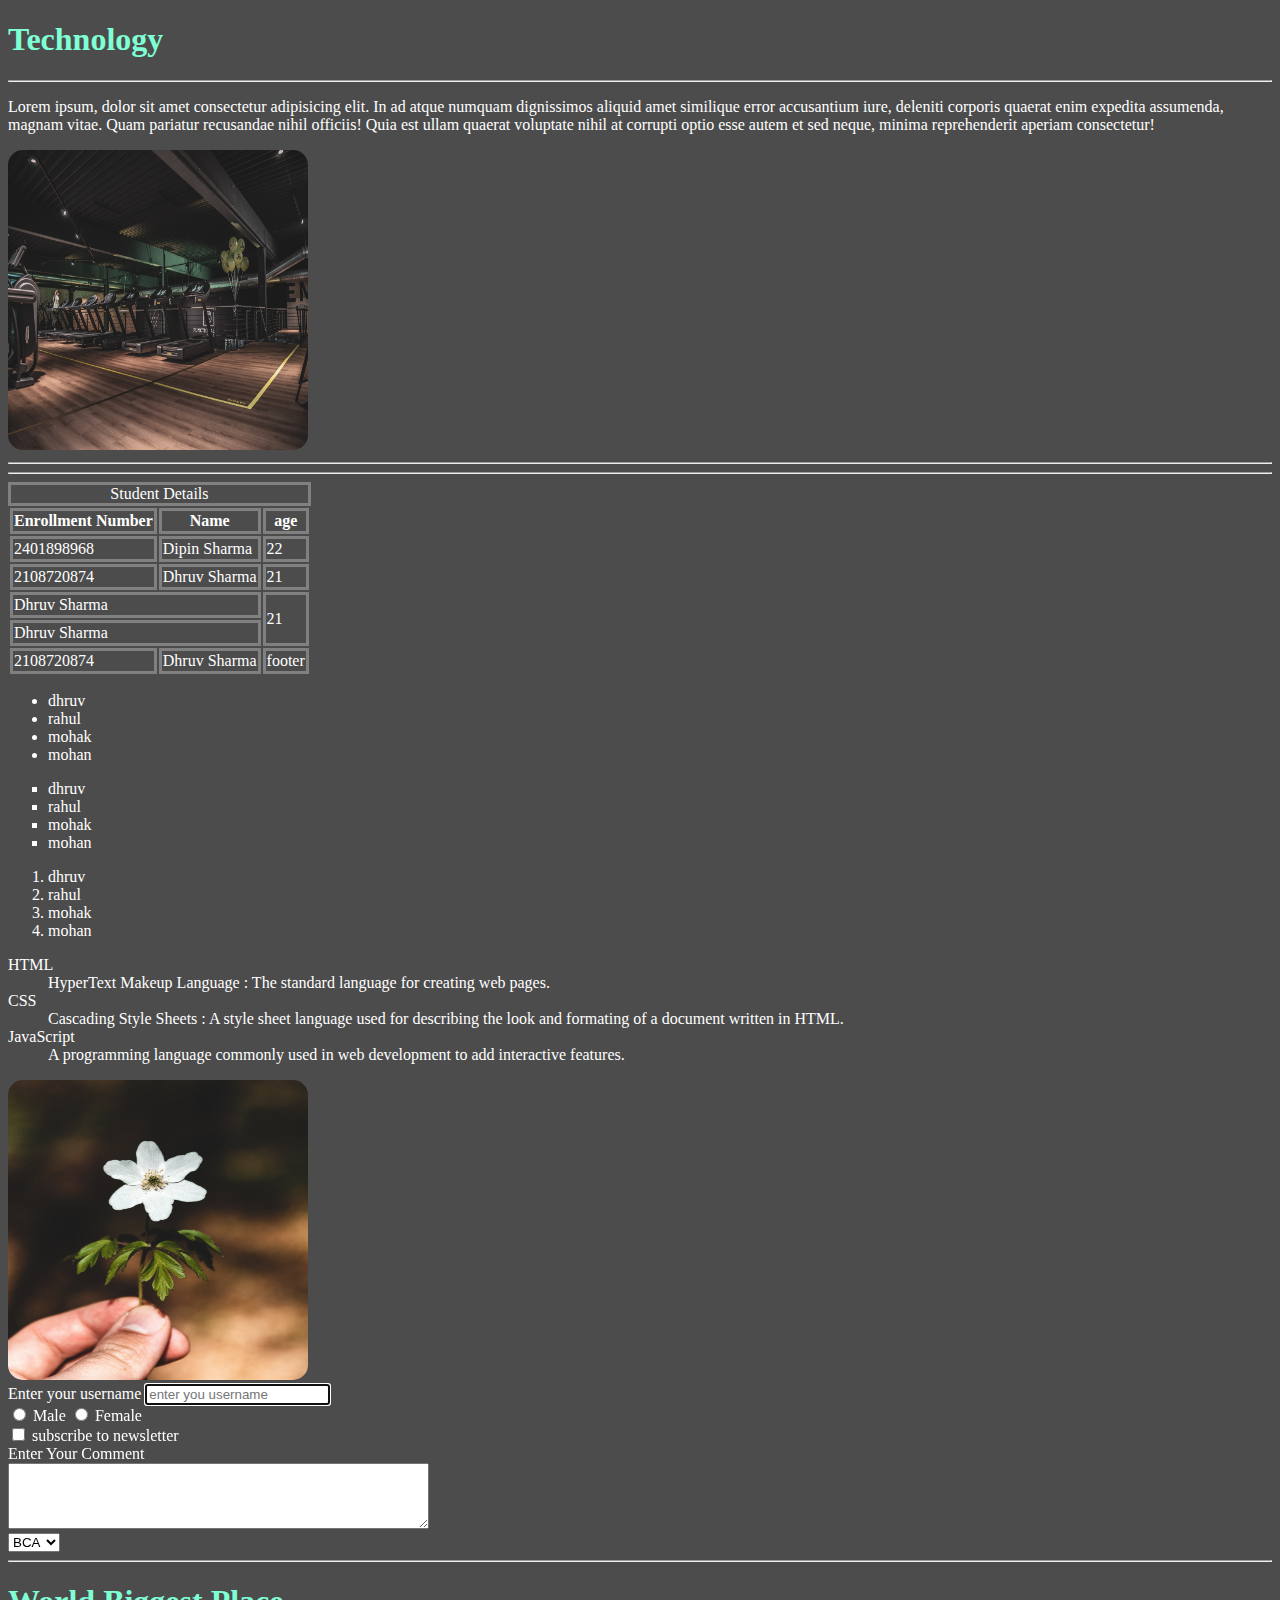
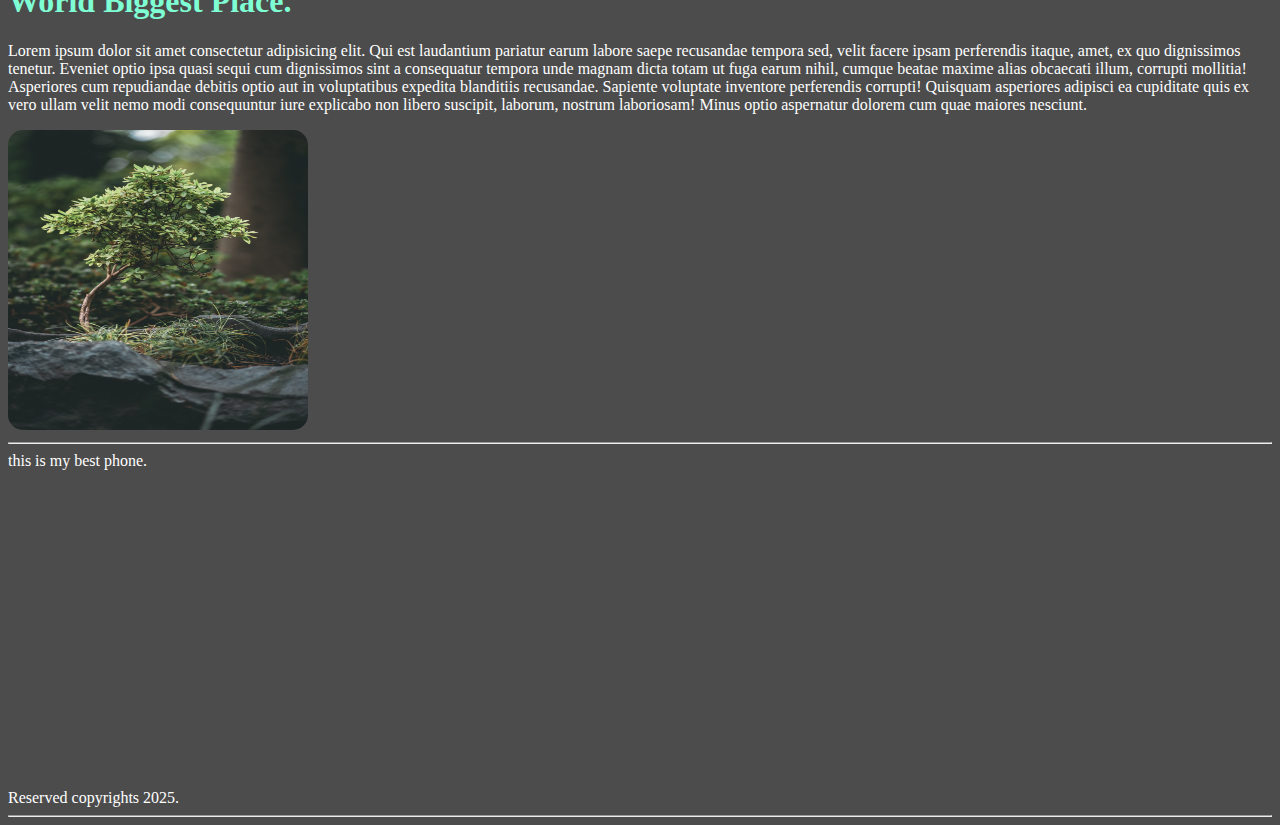
<file: index.html>
<!DOCTYPE html>
<html lang="en">

<head>
    <meta charset="UTF-8">
    <meta name="viewport" content="width=device-width, initial-scale=1.0">
    <title>Automatic</title>
    <link rel="stylesheet" href="style.css">
</head>

<body>
    <h1 style="color:aquamarine;">Technology</h1>
    <hr>
    <p>Lorem ipsum, dolor sit amet consectetur adipisicing elit. In ad atque numquam dignissimos aliquid amet similique
        error accusantium iure, deleniti corporis quaerat enim expedita assumenda, magnam vitae. Quam pariatur
        recusandae nihil officiis! Quia est ullam quaerat voluptate nihil at corrupti optio esse autem et sed neque,
        minima reprehenderit aperiam consectetur!</p>
    <img src="/simple.jpg" height="300" width="300" style="border-radius: 15px;" " alt=" gym tool">
    <table>
        <caption>Student Details</caption>
        <thead>
            <tr>
                <th>Enrollment Number</th>
                <th>Name</th>
                <th>age</th>
            </tr>
        </thead>
        <tbody>
            <tr>
                <td>2401898968</td>
                <td>Dipin Sharma</td>
                <td>22</td>
            </tr>
            <tr>
                <td>2108720874</td>
                <td>Dhruv Sharma</td>
                <td>21</td>
            </tr>
            <tr>
                <td colspan="2">Dhruv Sharma</td>
                <td rowspan="2">21</td>
            </tr>
            <tr>
                <td colspan="2">Dhruv Sharma</td>
            </tr>
        </tbody>
        <tfoot>
            <tr>
                <hr>
                <td>2108720874</td>
                <td>Dhruv Sharma</td>
                <td>footer</td>
                <hr>
            </tr>
        </tfoot>
    </table>

    <ul>
        <li>dhruv</li>
        <li>rahul</li>
        <li>mohak</li>
        <li>mohan</li>
    </ul>
    <ul type="square">
        <li>dhruv</li>
        <li>rahul</li>
        <li>mohak</li>
        <li>mohan</li>
    </ul>
    <ol>
        <li>dhruv</li>
        <li>rahul</li>
        <li>mohak</li>
        <li>mohan</li>
    </ol>

    <dl>
        <dt>HTML</dt>
        <dd>HyperText Makeup Language : The standard language for creating web pages.</dd>

        <dt>CSS</dt>
        <dd>Cascading Style Sheets : A style sheet language used for describing the look and formating of a document
            written in HTML.</dd>

        <dt>JavaScript</dt>
        <dd>A programming language commonly used in web development to add interactive features.</dd>
    </dl>
    <img style="border-radius: 15px;" src="/white.jpg" height="300" width="300" alt="flower photo">
    <form action="post">
        <div>
            <label for="username">Enter your username</label>
            <input type="text" name="username" placeholder="enter you username" autofocus required>
        </div>
        <div>
            <input type="radio" id="male" name="gender" value="male">
            <label for="male">Male</label>
            <input type="radio" id="female" name="gender" value="female">
            <label for="female">Female</label>
        </div>
        <!-- <span></span> It is like a div but it takes width according to the content -->
        <div class="tomp">
            <input type="checkbox" id="subscribe" value="yes">
            <label for="subscribe">subscribe to newsletter</label>
        </div>
        <div>
            <label for="comment">Enter Your Comment</label>
            <br>
            <textarea id="comment" name="comment" id="" cols="50" rows="4"></textarea>
        </div>
        <div>
            <select name="courses" id="prog">
                <option id="prog" value="BCA">BCA</option>
                <option id="prog" value="MCA">MCA</option>
                <option id="prog" value="BAG">BAG</option>
                <option id="prog" value="BBA">BBA</option>
            </select>
        </div>
    </form>
    <hr>
    <h1 style="color: aquamarine; opacity: 3s;">World Biggest Place.</h2>
        <p>Lorem ipsum dolor sit amet consectetur adipisicing elit. Qui est laudantium pariatur earum labore saepe
            recusandae tempora sed, velit facere ipsam perferendis itaque, amet, ex quo dignissimos tenetur. Eveniet
            optio ipsa quasi sequi cum dignissimos sint a consequatur tempora unde magnam dicta totam ut fuga earum
            nihil, cumque beatae maxime alias obcaecati illum, corrupti mollitia! Asperiores cum repudiandae debitis
            optio aut in voluptatibus expedita blanditiis recusandae. Sapiente voluptate inventore perferendis corrupti!
            Quisquam asperiores adipisci ea cupiditate quis ex vero ullam velit nemo modi consequuntur iure explicabo
            non libero suscipit, laborum, nostrum laboriosam! Minus optio aspernatur dolorem cum quae maiores nesciunt.
        </p>
        <img src="/tr.jpg" height="300" width="300" style="border-radius: 15px;" alt="plant image">
        <hr>
        <div id="tell" class="red hot">
            this is my best phone.
        </div>
        <div>
            <iframe width="560" height="315" src="https://www.youtube.com/embed/XZwBNDGuWGU?si=utCl1v-OFJXyrnNy" title="YouTube video player" frameborder="0" allow="accelerometer; autoplay; clipboard-write; encrypted-media; gyroscope; picture-in-picture; web-share" referrerpolicy="strict-origin-when-cross-origin" allowfullscreen></iframe>
        </div>
        <footer>
            Reserved copyrights 2025.
        </footer>
        <hr>
        <script src="script.js"></script>
</body>

</html>
</file>
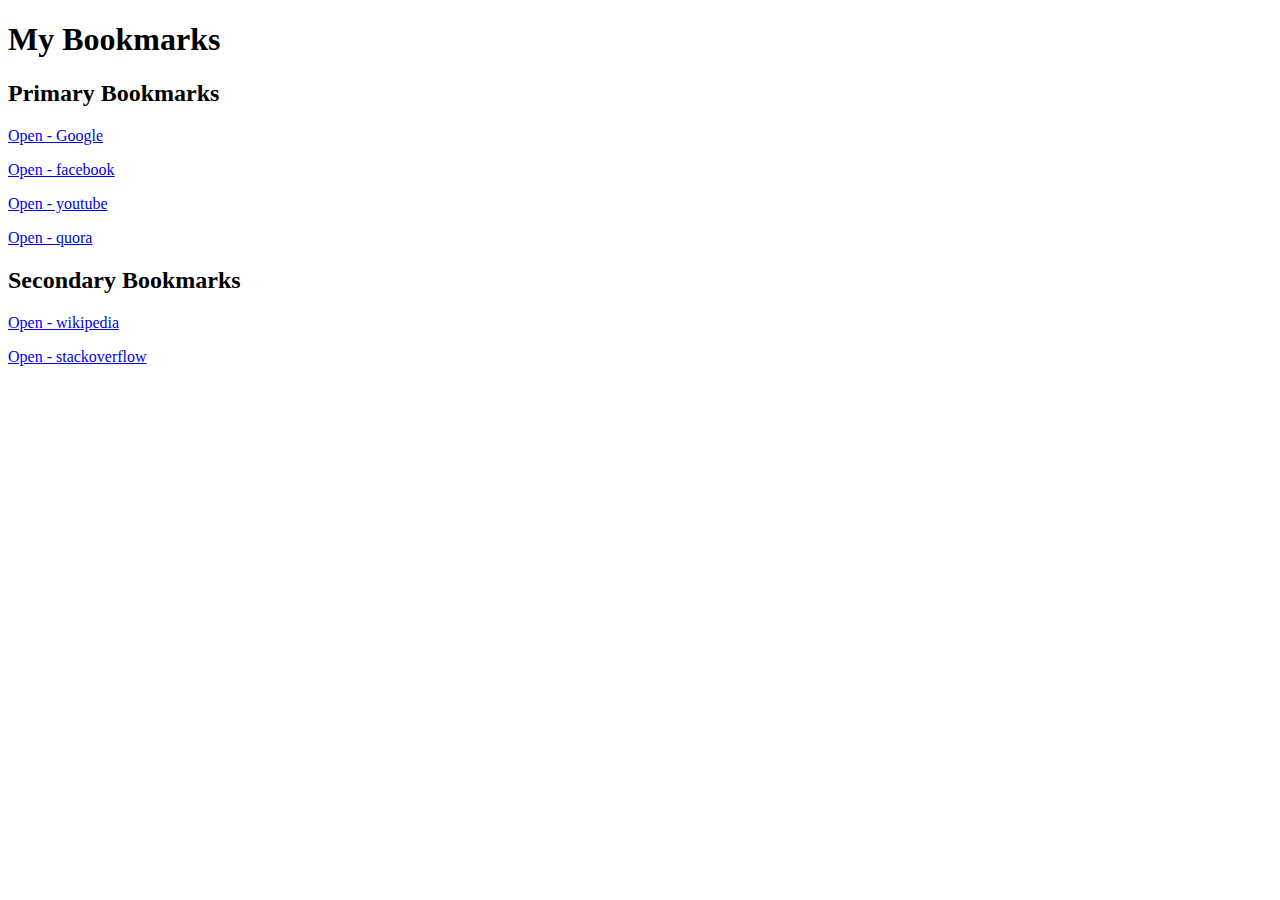
<file: bookmark.html>
<!DOCTYPE html>
<html lang="en">
<head>
    <meta charset="UTF-8">
    <meta name="viewport" content="width=device-width, initial-scale=1.0">
    <title>Bookmark manager</title>
</head>
<body>
    <h1>My Bookmarks</h1>
    <h2>Primary Bookmarks</h2>
    <p><a target="_blank" href="https://www.google.com">Open - Google</a></p>
    <p><a target="_blank" href="https://www.facebook.com">Open - facebook</a></p>
    <p><a target="_blank" href="https://www.youtube.com">Open - youtube</a></p>
    <p><a target="_blank" href="https://www.quora.com">Open - quora</a></p>
    
    <h2>Secondary Bookmarks</h2>
    <p><a target="_blank" href="https://www.wikipedia.com">Open - wikipedia</a></p>
    <p><a target="_blank" href="https://www.stackoverflow.com">Open - stackoverflow</a></p>
    
</body>
</html>
</file>
<file: style.css>
body {
    color: white;
    background: rgba(0,0,0,0.7);
    /* background: rgba(0,0,0,0.7) url(../top.jpg); */
    background-size: cover;
}


td{
    border: solid gray;
}

caption{
    border: solid gray
}

th{
    border: solid gray;
}

/* .red{
    background-color: blueviolet;
    
} */
/* .hot{
    background-color: red;
} */

/* #tell{
    background-color: yellow;
} */
</file>
